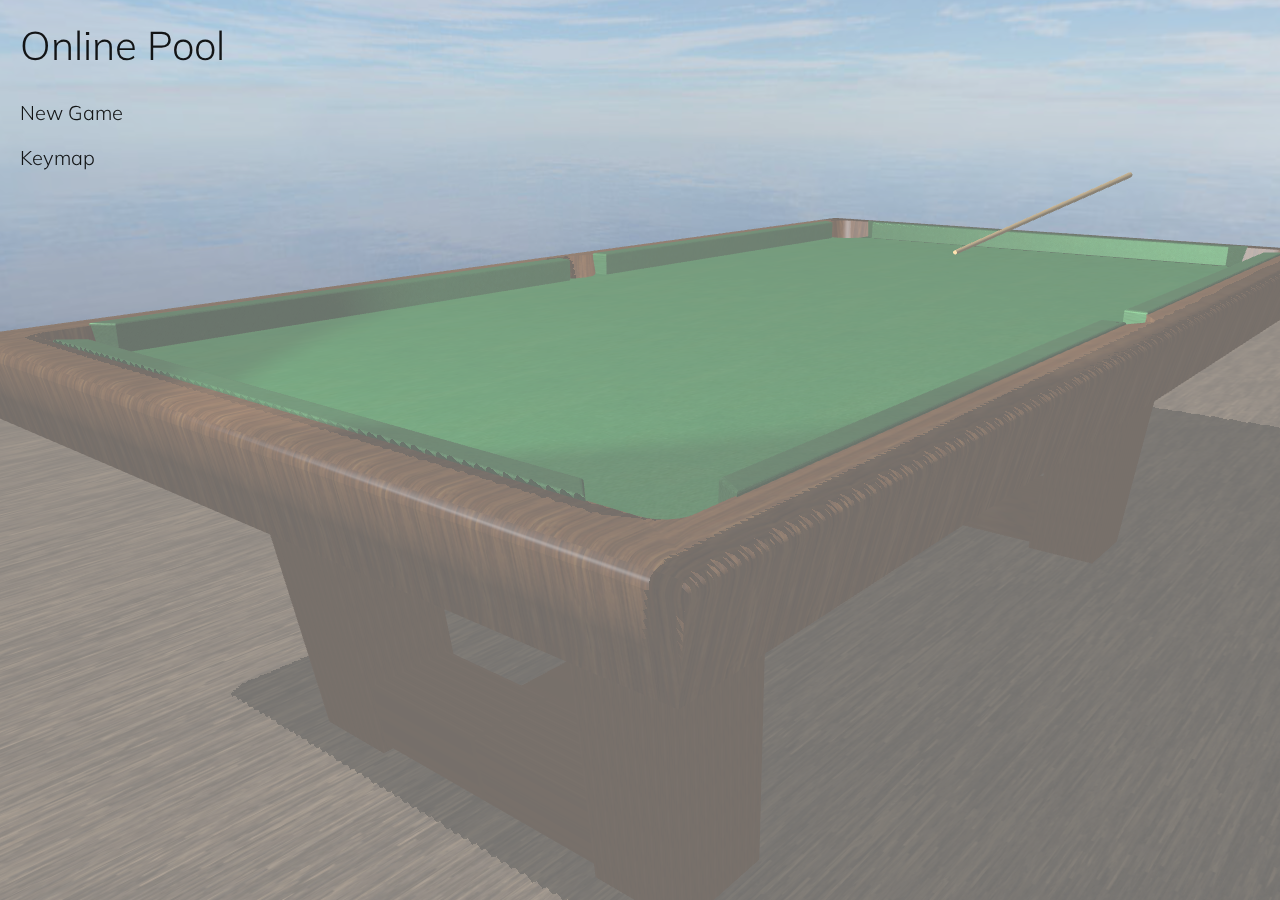
<file: index.html>
<html lang='nl'>

<head>
    <meta charset='utf-8' />
    <title>PoolGame</title>
    <meta name='theme-color' content='#4674C7'>
    <meta name='mobile-web-app-capable' content='yes'>
    <meta name="viewport" content="width=device-width, initial-scale=1, maximum-scale=1">
    <link rel='icon' sizes='192x192' href='img/favicon.png'>
    <!-- Favicon moet 192x192 zijn -->
    <link rel='shortcut icon' type='image/png' href='img/favicon.png'>
    <link href="https://fonts.googleapis.com/css?family=Muli:300i,400|Press+Start+2P" rel="stylesheet">
    <link rel='stylesheet' href='main.css'>
    <script src='script.js' type='text/javascript'></script>
    <!-- ThreeJS -->
    <script src='three/three.js' type='text/javascript'></script>
    <script src='three/OrbitControls.js' type='text/javascript'></script>
    <script src="three/Tween.js"></script>
    <script src="three/Stats.js"></script>
    <script src='three/OBJLoader.js' type='text/javascript'></script>
    <!-- Classes -->
    <script src='MeshAnimationMaterial.js' type='text/javascript'></script>
    <script src='Scene.js' type='text/javascript'></script>
    <script src='Game.js' type='text/javascript'></script>
    <script src='Player.js' type='text/javascript'></script>
    <script src='Ball.js' type='text/javascript'></script>
    <script src='KeyHandler.js' type='text/javascript'></script>
    <script src='GameLoop.js' type='text/javascript'></script>
    <script src='Main.js' type='text/javascript'></script>
    <script src='Light.js' type='text/javascript'></script>
    <script src='ObjMesh.js' type='text/javascript'></script>
    <script src='Sound.js' type='text/javascript'></script>
    <script src='SkyBox.js' type='text/javascript'></script>
</head>

<body>
    <div id='renderView'>
    </div>
    <div id="winner">
        <div id="imwinner"></div>
        <img src="img/textures/yourewinner.png" id="img">
    </div>
    <div id="interface">
        <div id="players">
            <div id="beurt"></div>
            <div id="fullBalls">
                <div class="name"></div>
                <div class="balls">
                    <div style="display:inline-block;height: 60px;"></div>
                    <div class="ball b1"></div>
                    <div class="ball b2"></div>
                    <div class="ball b3"></div>
                    <div class="ball b4"></div>
                    <div class="ball b5"></div>
                    <div class="ball b6"></div>
                    <div class="ball b7"></div>
                </div>
            </div>
            <div id="stripeBalls">
                <div class="name"></div>
                <div class="balls">
                    <div style="display:inline-block;height: 60px;"></div>
                    <div class="ball b9"></div>
                    <div class="ball b10"></div>
                    <div class="ball b11"></div>
                    <div class="ball b12"></div>
                    <div class="ball b13"></div>
                    <div class="ball b14"></div>
                    <div class="ball b15"></div>
                </div>
            </div>
        </div>
        <div id="menu">
            <h1>Online Pool</h1>
            <div class="menuItem" onclick="newGame()">New Game</div>
            <div class="menuItem" onclick='MAIN.showKeyMap()'>Keymap</div>
        </div>
        <progress value="800" max="1000">
        </progress>
    </div>
    <div id='help'>
        <h1>Keybinds:</h1>
        <div id='closeKeymap' onclick='MAIN.showKeyMap()'>✕</div>
        <div id='keybinds'>
            <div id='single'></div>
            <div id='continuous'></div>
        </div>
    </div>
    <div id='cameraButton' onclick="MAIN.game.toggleCamera(event)"></div>
    <div id="messageBox"></div>
</body>

</html>
</file>
<file: main.css>
* {
    margin: 0px;
    padding: 0px;
    font-family: Muli;
    font-weight: 300;
    -webkit-user-select: none;
    -moz-user-select: none;
    -ms-user-select: none;
    -o-user-select: none;
    user-select: none;
    cursor: default;
    -webkit-tap-highlight-color: rgba(0, 0, 0, 0);
    -webkit-tap-highlight-color: transparent;
}

html {
    color: rgba(0, 0, 0, 0.8);
    height: 100%;
}

#renderView {
    width: 100%;
    position: fixed;
    height: 100%;
    font-family: 'Press Start 2P';
}

#interface h1 {
    margin: 0px;
    padding: 20px;
}

#beurt {
    position: fixed;
    top: 0px;
    left: 0px;
    width: 100%;
    font-size: 30px;
    text-align: center;
    pointer-events: none;
}

#winner {
    z-index: 10;
    position: fixed;
    background-color: transparent;
    left: 25%;
    width: 50%;
    height: 100%;
    pointer-events: none;
}

#imwinner {
    background-image: url(img/textures/yourewinner.png);
    background-size: contain;
    background-position: center;
    background-repeat: no-repeat;
    width: 100%;
    height: 100%;
    transform: scale(0.3);
    opacity: 0;
}

#img {
    background-image: url(img/textures/yourewinner.png);
    background-size: contain;
    background-position: center;
    background-repeat: no-repeat;
    width: 100%;
    height: 100%;
    transform: scale(0.8);
    display: none;
}

progress {
    display: none;
    position: fixed;
    bottom: 0px;
    left: 0px;
    width: 100%;
    height: 20px;
    background-color: red;
    transition: 0.3s;
}

progress[value] {
    /* Reset the default appearance */
    -webkit-appearance: none;
    appearance: none;
}

progress[value]::-webkit-progress-value {
    background-image: -webkit-linear-gradient(-45deg, transparent 33%, rgba(0, 0, 0, .1) 33%, rgba(0, 0, 0, .1) 66%, transparent 66%), -webkit-linear-gradient(left, #2fcc00, #f44);
    border-radius: 2px;
    background-size: 35px 20px, 200% 100%, 100% 100%;
}

#messageBox {
    position: fixed;
    bottom: 0;
    left: 0;
    width: 100%;
    animation-name: rainbowBg;
    animation-duration: 7s;
    animation-iteration-count: infinite;
    animation-timing-function: linear;
    animation-delay: -4s;
    height: 20px;
    padding: 20px;
    text-align: center;
    color: white;
    font-weight: bolder;
    transform: translateY(60px);
    transition: 0.3s;
}

#menu {
    font-size: 20px;
    color: rgba(0, 0, 0, 0.9);
    top: 0;
    left: 0;
    height: 100%;
    width: 100%;
    position: fixed;
    background-color: rgba(255, 255, 255, 0.4);
    transition: .4s;
    z-index: 1;
    /*transform:translateX(-237.48px);*/
}

.menuItem {
    cursor: pointer;
    padding: 10px 20px;
    transition: 0.1s;
}

.menuItem:hover {
    animation-name: rainbowBg;
    animation-duration: 7s;
    animation-iteration-count: infinite;
    animation-timing-function: linear;
    animation-delay: -4s;
    color: white;
}

#interface {
    position: fixed;
    height: 100%;
}

@keyframes hideIt {
    0% {
        opacity: 1;
    }
    100% {
        opacity: 0.2;
    }
}

#players {
    position: fixed;
    top: 0px;
    left: 0px;
    width: 100%;
    height: 88px;
    color: white;
    transform-origin: center;
    transform: scale(10) translateY(100px);
    transition: .4s;
}

#stripeBalls {
    transform: translateX(78px)
}

#cameraButton {
    position: fixed;
    right: 10px;
    bottom: 30px;
    width: 50px;
    height: 50px;
    border-radius: 50%;
    background-color: rgb(255, 191, 10);
    background-image: url(img/textures/camera.png);
    background-size: 50%;
    background-position: center;
    background-repeat: no-repeat;
    box-shadow: 0px 5px 6px 0px rgba(0, 0, 0, 0.1);
    display: none;
    transition: 0.3s;
}

#help {
    position: fixed;
    top: 0;
    left: 0;
    width: calc(100% - 60px);
    height: calc(100% - 60px);
    background-color: rgba(255, 255, 255, 0.8);
    font-size: 20px;
    padding: 30px;
    overflow-y: auto;
    display: none;
}
#closeKeymap {
    width: 20;
    height: 20;
    position: absolute;
    top: 0px;
    text-align: center;
    right: 0px;
    background-color: rgba(0,0,0,0.1);
    padding: 25px;
    padding-top: 15px;
    cursor: pointer;
    transition:0.1s;
}
#closeKeymap:hover{
    color:white;
    background-color:maroon;
}
#help h1 {
    margin-bottom: 20px;
}

li {
    list-style: none;
    border-bottom: 1px solid rgba(0,0,0,0.1);
}
li:first-child{
    border-top:1px solid rgba(0,0,0,0.1);
}

.key {
    display: inline-block;
    min-width: 20px;
    height: 25px;
    padding: 15px;
    padding-bottom:20px;
    padding-top:10px;
    font-size:20px;
    background-color: rgb(240, 240, 240);
    text-align: center;
    box-shadow: inset -5px 5px 2px rgba(0, 0, 0, 0.15), inset 5px -5px 2px rgba(255, 255, 255, 0.5);
    border-radius: 5px;
}

.bindName {
    display: inline-block;
    transform: translateY(7px);
}

#fullBalls,
#stripeBalls {
    width: calc(50% - 10px - 39px);
    display: inline-block;
    margin-right: -4px;
    height: calc(100% - 10px);
    padding: 5px;
}

#players>div>.name {
    font-size: 30px;
    transform: translateY(50%);
    white-space: nowrap;
    -ms-text-overflow: ellipsis;
    overflow: hidden;
    text-overflow: ellipsis;
    display: inline-block;
    width: 150px;
}

#stripeBalls {
    text-align: right !important;
}

.balls {
    height: 100%;
    transform: translateY(-50%);
}

.ball {
    display: none;
    width: 60px;
    height: 60px;
    background-color: red;
    border-radius: 50%;
    margin-top: 8px;
    background-size: 350%;
    background-position: 188px 188px;
}

@media (max-width:1287px) and (min-height:542px) {
    #players>div>.name {
        width: 100%;
    }
    .balls {
        position: fixed;
        height: 100%;
        top: 120px;
        width: 60px;
        margin-left: 0px !important;
        margin-right: 0px !important;
    }
    #fullBalls .balls {
        left: 10px;
    }
    #stripeBalls .balls {
        right: 10px;
    }
    .ball {
        margin-top: 5px;
    }
}

.b1 {
    background-image: url('img/textures/balls/1.png');
}

.b2 {
    background-image: url('img/textures/balls/2.png');
}

.b3 {
    background-image: url('img/textures/balls/3.png');
}

.b4 {
    background-image: url('img/textures/balls/4.png');
}

.b5 {
    background-image: url('img/textures/balls/5.png');
}

.b6 {
    background-image: url('img/textures/balls/6.png');
}

.b7 {
    background-image: url('img/textures/balls/7.png');
}

.b8 {
    background-image: url('img/textures/balls/8.png');
}

.b9 {
    background-image: url('img/textures/balls/9.png');
}

.b10 {
    background-image: url('img/textures/balls/10.png');
}

.b11 {
    background-image: url('img/textures/balls/11.png');
}

.b12 {
    background-image: url('img/textures/balls/12.png');
}

.b13 {
    background-image: url('img/textures/balls/13.png');
}

.b14 {
    background-image: url('img/textures/balls/14.png');
}

.b15 {
    background-image: url('img/textures/balls/15.png');
}

#fullBalls .balls {
    margin-left: 150px;
}

#stripeBalls .balls {
    margin-right: 150px;
}

#centerball {
    top: 5px;
    left: calc(50% - 30px);
    background-color: black;
    position: fixed;
}

@keyframes rainbowBg {
    0% {
        background-color: hsla(0, 100%, 50%, 0.8);
    }
    12.5% {
        background-color: hsla(45, 100%, 50%, 0.8);
    }
    25% {
        background-color: hsla(90, 100%, 50%, 0.8);
    }
    37.5% {
        background-color: hsla(135, 100%, 50%, 0.8);
    }
    50% {
        background-color: hsla(180, 100%, 50%, 0.8);
    }
    62.5% {
        background-color: hsla(225, 100%, 50%, 0.8);
    }
    75% {
        background-color: hsla(270, 100%, 50%, 0.8);
    }
    87.5% {
        background-color: hsla(315, 100%, 50%, 0.8);
    }
    100% {
        background-color: hsla(359, 100%, 50%, 0.8);
    }
}
</file>
